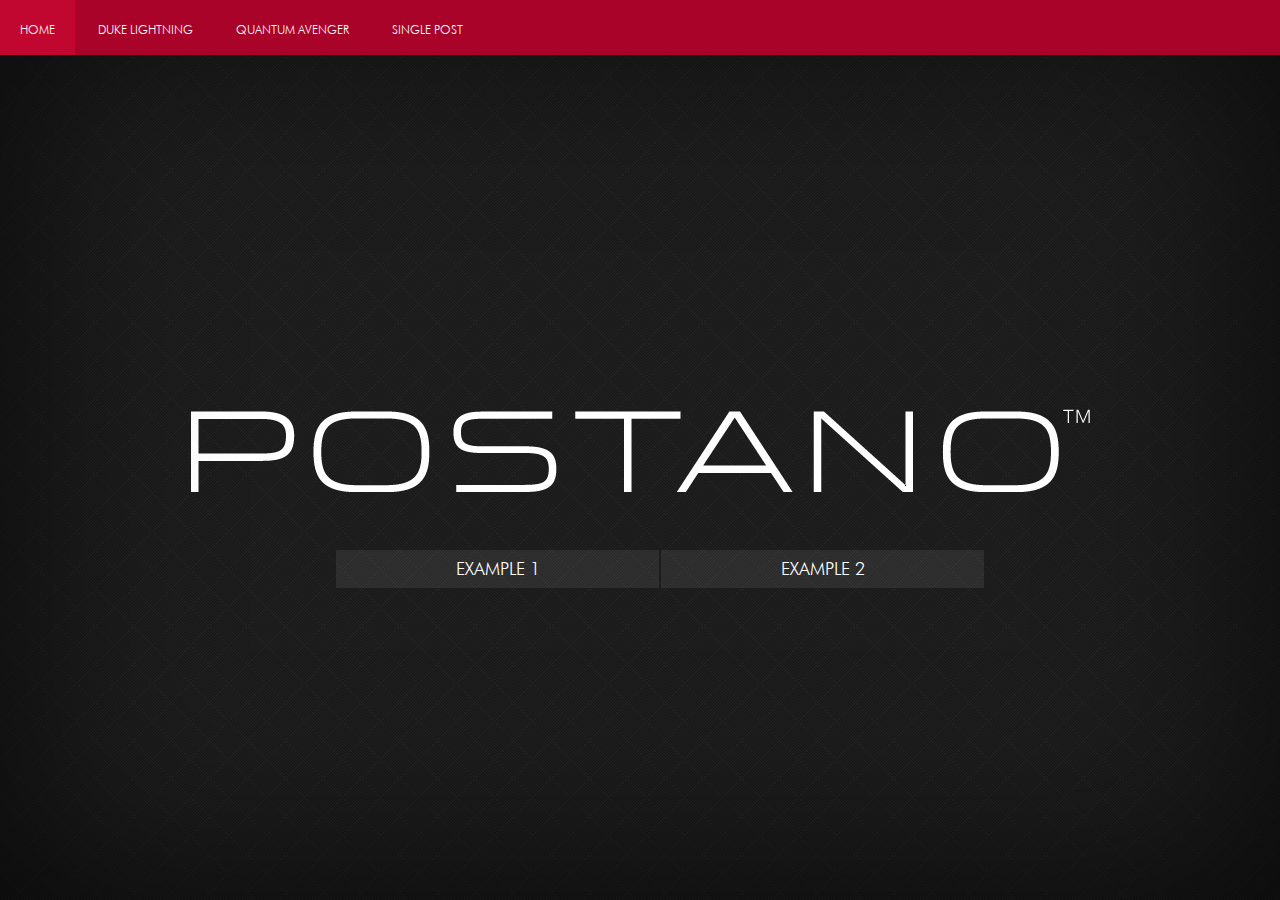
<file: index.html>
<!DOCTYPE html>
<html lang="en">
<head>
<meta charset="utf-8">
<title>Postano</title>
<meta name="viewport" content="width=device-width, minimum-scale=1.0, maximum-scale=1.0, user-scalable=no">
<link rel="stylesheet" type="text/css" media="screen" href="css/screen.css" />
</head>
<body>
	<nav></nav>
	<div id="container" class="container"></div>
<script src="scripts/lib/require.js" data-main="scripts/Application"></script>
</body>
</html>
</file>
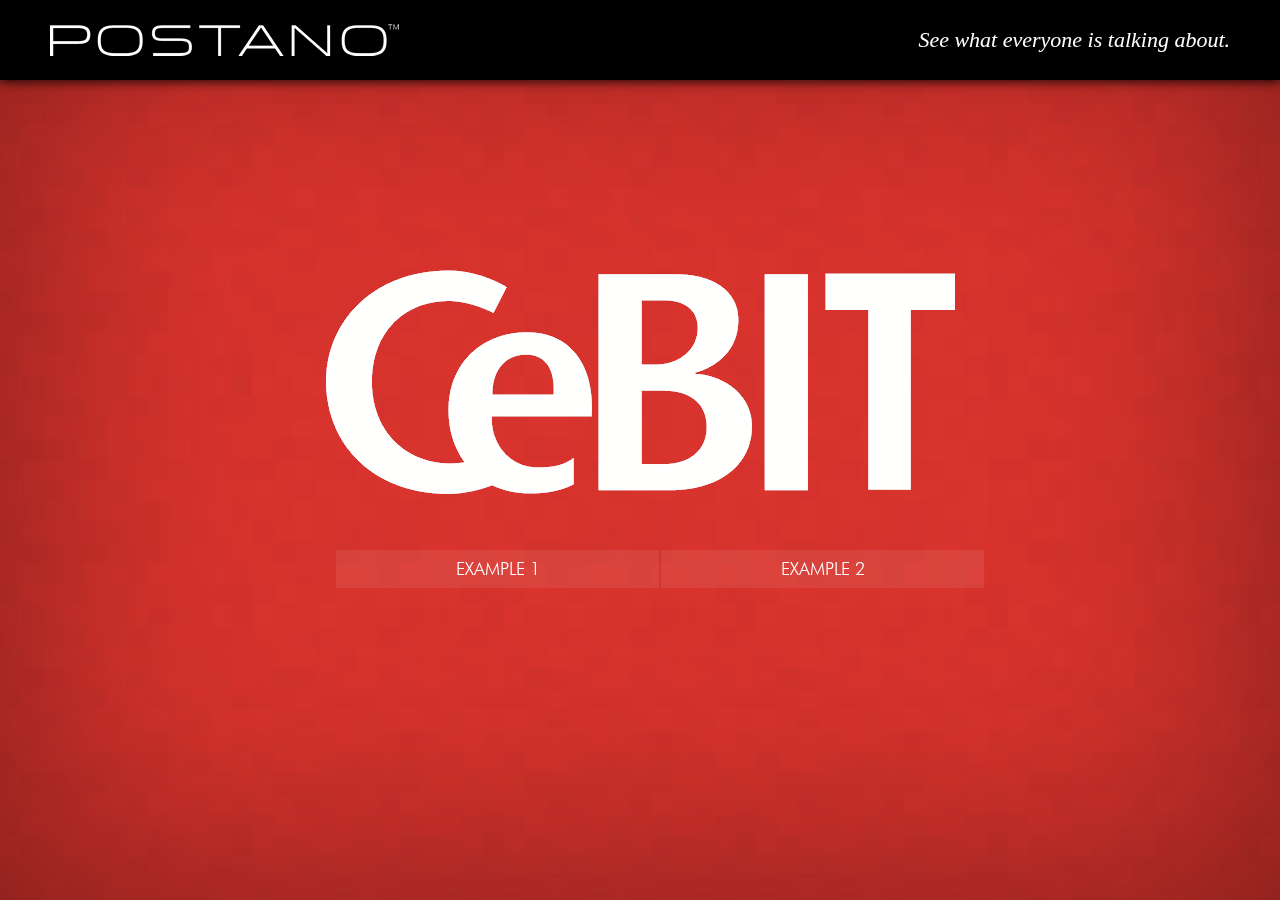
<file: projects/cebit/index.html>
<!DOCTYPE html>
<html lang="en">
<head>
<meta charset="utf-8">
<title>Cebit 2013</title>
<meta name="viewport" content="width=device-width, minimum-scale=1.0, maximum-scale=1.0, user-scalable=no">
<link rel="stylesheet" type="text/css" media="screen" href="css/screen.css" />
</head>
<body>
	<div class="postano">See what everyone is talking about.</div>
	<nav></nav>
	<div id="container" class="container"></div>
<script src="scripts/lib/require.js" data-main="scripts/Application"></script>
</body>
</html>
</file>
<file: css/screen.css>
html, body, div, span, applet, object, iframe,
h1, h2, h3, h4, h5, h6, p, blockquote, pre,
a, abbr, acronym, address, big, cite, code,
del, dfn, em, img, ins, kbd, q, s, samp,
small, strike, strong, sub, sup, tt, var,
b, u, i, center,
dl, dt, dd, ol, ul, li,
fieldset, form, label, legend,
table, caption, tbody, tfoot, thead, tr, th, td,
article, aside, canvas, details, figcaption, figure, 
footer, header, hgroup, menu, nav, section, summary,
time, mark, audio, video {
	margin: 0;
	padding: 0;
	border: 0;
	outline: 0;
	font-size: 100%;
	font: inherit;
	vertical-align: baseline;
}
article, aside, details, figcaption, figure, 
footer, header, hgroup, menu, nav, section {
	display: block;
}
body {
	line-height: 1;
}
ol, ul {
	list-style: none;
}
blockquote, q {
	quotes: none;
}
blockquote:before, blockquote:after,
q:before, q:after {
	content: '';
	content: none;
}

:focus {
	outline: 0;
}

ins {
	text-decoration: none;
}
del {
	text-decoration: line-through;
}

@font-face {
font-family: 'Light';
src: url('../fonts/FuturaLightBT.ttf') format('truetype');
font-weight: normal;
font-style: normal;
}

@font-face {
font-family: 'Normal';
src: url('../fonts/FuturaNormal.ttf') format('truetype');
font-weight: normal;
font-style: normal;
}

@font-face {
font-family: 'Medium';
src: url('../fonts/FuturaMedium.ttf') format('truetype');
font-weight: normal;
font-style: normal;
}

@font-face {
font-family: 'Bold';
src: url('../fonts/FuturaBold.ttf') format('truetype');
font-weight: normal;
font-style: normal;
}

@font-face {
font-family: 'Heavy';
src: url('../fonts/FuturaHeavy.ttf') format('truetype');
font-weight: normal;
font-style: normal;
}

@font-face {
font-family: 'Black';
src: url('../fonts/FuturaExtraBlackBT.ttf') format('truetype');
font-weight: normal;
font-style: normal;
}

html, body {
overflow:hidden;
}

html {
font-size: 62.5%;
height:100%;
}

body {
font-family:Normal;
background-color:#444;
background: url("../images/postano.png") 50% 50% no-repeat, url("../images/black.png") repeat;
background-size:899px 83px, 38px 38px;
position:absolute;
top:0;
bottom:0;
left:0;
right:0;
}

body::after {
position:absolute;
top:0;
bottom:0;
left:0;
right:0;
content:'';
box-shadow: inset 0 0 200px 10px rgba(0,0,0,.7);
}

a {
text-decoration:none;
}

/* navigation */
nav  {
position:fixed;
top:0;
left:0;
right:0;	
height:35px;
background:transparent;
z-index:1000;
}

nav ul {
position:absolute;
top:-55px;
left:0;
right:0;
text-align:left;
font-family:Light;
background:#333;
z-index:10000;
background: #a90329;
text-transform:uppercase;
height:55px;
-webkit-transition:all 350ms;
}

nav:hover ul {
top:0;
}

nav li {
display:inline;
}

nav a  {
color:#fff;
text-decoration:none;
font-size:12px;
line-height:60px;
height:55px;
display:inline-block;
padding:0 20px;
}

nav a:hover,
nav li.active a {
background:#c10730;
}

/* home screen */
.sections {
width: 650px;
padding: 20px;
position: absolute;
top: 50%;
left: 50%;
margin-top: 80px;
margin-left: -325px;
z-index:1;
display: -webkit-box;
display: box;
}

.sections a {
font-size: 18px;
color: white;
text-decoration: none;
margin: 0;
font-family: Light;
color: #fff;
display:block;
margin-bottom:15px;
text-transform:uppercase;
-webkit-box-flex:3;
box-flex: 3;
padding:10px 0;
margin:0 1px;
text-align:center;
background:rgba(255,255,255,.08);
}

.sections  a:hover {
color: #DA342E;
background:#fff;
}

/* Duke Lightning */
.dukeOuterWrapper {
position:absolute;
top:0;
bottom:0;
left:0;
right:0;
overflow:hidden;
-webkit-perspective: 1000px;
-webkit-transform-style:preserve-3d;
-webkit-backface-visibility: hidden;
background-color: #444;
background: url("../images/black.png") repeat;
background-size:38px 38px;
-webkit-transition:all 650ms;
opacity:0;
}

.dukeOuterWrapper.show {
opacity:1;
}

.dukeWrapper {
position:absolute;
top:0;
left:0;
right:0;
bottom:0;
z-index: 3;
-webkit-transform-style:preserve-3d;
-webkit-transition-property:-webkit-transform;
-webkit-transform: translate3d(0,0,-600px) rotateY(0deg) rotateX(0deg) rotateZ(0deg);
-webkit-transition-duration:5s;
-webkit-transition-timing-function: cubic-bezier(0.455, 0.030, 0.515, 0.955); /* easeInOutQuad */
-webkit-backface-visibility: hidden;
}

.dukeWrapper.zoom {
-webkit-transform-style:preserve-3d;
-webkit-transition-duration:1.5s;
-webkit-transform: translate3d(0,0,250px) rotateY(0) rotateX(0deg) rotateX(0deg);
}

.dukeWrapper.topleft {
-webkit-transform: translate3d(0,0,-400px) rotateY(-15deg) rotateX(-15deg) rotateZ(-15deg);
}

.dukeWrapper.topright {
-webkit-transform: translate3d(0,0,-400px) rotateY(-15deg) rotateX(15deg) rotateZ(15deg);
}

.dukeWrapper.bottomright {
-webkit-transform: translate3d(0,0,-400px) rotateY(15deg) rotateX(15deg) rotateZ(15deg);
}

.dukeWrapper.bottomleft {
-webkit-transform: translate3d(0,0,-400px) rotateY(15deg) rotateX(-15deg) rotateZ(-15deg);
}

.dukelightning {
width:120%;
position:absolute;
left:0;
right:0;
bottom:0;
top:0;
-webkit-transform-style:preserve-3d;
-webkit-transform: translate3d(0,0,100px);
-webkit-transition-property: -webkit-transform;
-webkit-transition-duration: 5s;
-webkit-transition-timing-function: cubic-bezier(0.455, 0.030, 0.515, 0.955); /* easeInOutQuad */
-webkit-backface-visibility: hidden;
}

.dukelightning.show {
	
}

.dukelightning .board {
position:absolute;
left:0;
right:0;
top:0;
bottom:0;
-webkit-transform-style:preserve-3d;
-webkit-backface-visibility: hidden;
z-index:1;
}

.dukelightning .board.middle {
z-index:2;
}

.dukelightning .edge {
-webkit-column-width: 320px;
-webkit-column-gap:60px;
display:block;
overflow:hidden;
}

.dukelightning .post {
-moz-box-sizing:border-box;
-webkit-box-sizing:border-box;
padding:10px;
background:rgba(0, 0, 0, .3);
display: block;
word-wrap: break-word;
margin: 30px 60px 30px 0;
width:320px;
box-shadow: 0 0 0 0 transparent;
-webkit-backface-visibility: hidden;
-webkit-transform-style:preserve-3d;
-webkit-transform: translate3d(0,0,0);
overflow:hidden;
}

.dukelightning .edge .post {
	margin: 30px 60px 60px 0;
}

.dukelightning .post.error {
	display:none;
}

.dukelightning .post .postimg {
max-width: 100%;
margin: 0 auto 10px;
display: block;
width:100%;
}

.dukelightning .post .title {
margin-bottom: 0;
display: block;
font-family: Medium;
font-size: 2rem;
text-align: center;
line-height: 1;
color: #fff;
width: 90%;
margin: 0 auto 20px;
text-overflow: ellipsis;
display: -webkit-box;
-webkit-line-clamp: 3;
-webkit-box-orient: vertical;
overflow:hidden;
}


.dukelightning .post.noImage .title {
margin-bottom:20px;
}

.dukelightning .post .text {
font-family: Light;
color: #fff;
text-align: center;
width: 100%;
-webkit-box-sizing: border-box;
padding: 0;
line-height: 1.2;
font-size: 1.6rem;
line-height: 1.4;
float: left;
clear: both;
text-align: left;
overflow: hidden;
text-overflow: ellipsis;
-webkit-line-clamp: 3; /* number of lines to show */
-webkit-box-orient: vertical;
margin-bottom:25px;
display:none;
text-align:center;
}

.dukelightning .post .title a {
color:inherit!important;
}

.dukelightning .post .user {
width: 100%;
-webkit-box-sizing: border-box;
box-sizing: border-box;
position: absolute;
top: 30px;
left: 30px;
}

.dukelightning .post.noImage .user {
position:relative;
top:auto;
left:auto;
float:left;
margin: 10px 0;
}

.dukelightning .post .user .usericon {
max-width:35px;
float:left;
margin-right:5px;
}


.dukelightning .post .user .username {
font-family: Medium;
color: #fff;
text-transform: uppercase;
font-size: 1.4rem;
line-height: 30px;
padding-left: 5px;
text-shadow:0 1px 1px #000;
}

.dukelightning .post footer {
position:relative;
width:100%;
-webkit-box-sizing:border-box;
box-sizing:border-box;
float:left;
clear:both;
color: #999;
margin: 3px 0 0;
}

.dukelightning .post footer .date,
.dukelightning .post footer .keyword {
line-height: 1;
display: inline-block;
font-size: 1.2rem;
text-transform: uppercase;
font-family: Light;
text-align: right;
width:50%;
float:right;
}

.dukelightning .post footer .keyword {
text-align:left;
float:left;
}

/* Quantum Avenger */
.quantumAvenger {
width:120%;
position:absolute;
left:0;
right:0;
bottom:0;
top:0;
-webkit-transform: translate3d(0,0,0);
-webkit-transition: all 600ms;
opacity:1;
}

.quantumAvenger.show {
opacity:1	
}

@-webkit-keyframes pulse {
    0% { -webkit-transform: scale(1);}	
	25% { -webkit-transform: scale(1.3); }
    100% { -webkit-transform: scale(1);}
}

.quantumAvenger .post {
-moz-box-sizing:border-box;
-webkit-box-sizing:border-box;
padding:10px;
background:rgba(0, 0, 0, .3);
display: block;
word-wrap: break-word;
-webkit-transition-property:-webkit-transition;
-webkit-transition-duration:600ms;
-webkit-transform: translate3d(0,0,0);
-webkit-transition-delay: 100ms;
-webkit-animation-name: pulse;
-webkit-animation-duration: 420ms;
-webkit-animation-timing-function:ease-in-out;
-webkit-backface-visibility: visible;
-webkit-animation-direction:forwards;
animation-play-state: paused;
left:25%;
top:-50%;
opacity:1;
margin: 30px 60px 30px 0;
width:320px;
}

.quantumAvenger .post.tiled {
opacity:1;
}

.quantumAvenger .post.noImage {
width:320px;
}

.quantumAvenger .post.alt{
width:580px;
margin-top: -210px;
margin-left: -90px;
-webkit-box-shadow: 0 0 100px 10px #000;
z-index:1000;
background:#fff;
-webkit-animation-play-state: running;
color:#003D82;
}

.quantumAvenger .post.alt.alt_1 {
background:#397085;
}

.quantumAvenger .post.alt.alt_2 {
background:#9FC089;
}

.quantumAvenger .post.alt.alt_3 {
background:#FD7831;	
}

.quantumAvenger .post.alt.alt_4 {
background:#E99F27;
}

.quantumAvenger .post.alt.alt_5 {
color:#333!important;
background:#FFF8C6;
}

.quantumAvenger .post.alt.alt_6 {
background:#8B1B15;
}

.quantumAvenger .post.alt.alt_7 {
color:#333!important;
background:#FFD090;
}

.quantumAvenger .post.alt.alt_8  {
background:#6E4B49;
}

.quantumAvenger .post.alt.alt_9 {
color:#333!important;
background:#FDC406;
}

.quantumAvenger .post.noImage.alt {
margin-top:0;
margin-left:-100px;
}

.quantumAvenger .post .postimg {
max-width: 100%;
margin: 0 auto 10px;
display: block;
width:100%;
}

.quantumAvenger .post.alt .postimg {
margin: 0 auto;
}

.quantumAvenger .post .title {
margin-bottom: 0;
display: block;
font-family: Medium;
font-size: 2rem;
text-align: center;
line-height: 1;
color: #fff;
width: 90%;
margin: 0 auto 20px;
text-overflow: ellipsis;
display: -webkit-box;
-webkit-line-clamp: 3;
-webkit-box-orient: vertical;
overflow:hidden;
}

.quantumAvenger .post.alt .title {
margin: 25px auto 10px;
padding:0 20px;
color: #003D82;
}

.quantumAvenger .post.alt.alt_5 .title,
.quantumAvenger .post.alt.alt_5 .title *,
.quantumAvenger .post.alt.alt_7 .title,
.quantumAvenger .post.alt.alt_7 .title *,
.quantumAvenger .post.alt.alt_9 .title,
.quantumAvenger .post.alt.alt_9 .title * {
color:#003D82;
}

.quantumAvenger .post.noImage .title {
margin-bottom:20px;
}

.quantumAvenger .post .text {
font-family: Light;
color: #fff;
text-align: center;
width: 100%;
-webkit-box-sizing: border-box;
padding: 0;
line-height: 1.2;
font-size: 1.6rem;
line-height: 1.4;
float: left;
clear: both;
text-align: left;
overflow: hidden;
text-overflow: ellipsis;
-webkit-line-clamp: 3; /* number of lines to show */
-webkit-box-orient: vertical;
margin-bottom:25px;
display:none;
text-align:center;
}

.quantumAvenger .post.alt .text {
padding:0 20px;
}

.quantumAvenger .post.alt.alt_5 .text,
.quantumAvenger .post.alt.alt_5 .text *,
.quantumAvenger .post.alt.alt_7 .text,
.quantumAvenger .post.alt.alt_7 .text *,
.quantumAvenger .post.alt.alt_9 .text,
.quantumAvenger .post.alt.alt_9 .text *{
color:#333;
}

.quantumAvenger .post .title a {
color:inherit!important;
}

.quantumAvenger .post.alt .text {
display: -webkit-box;
color:#003D82;
}

.quantumAvenger .post .user {
width: 100%;
-webkit-box-sizing: border-box;
box-sizing: border-box;
position: absolute;
top: 30px;
left: 30px;
}

.quantumAvenger .post.noImage .user {
position:relative;
top:auto;
left:auto;
float:left;
margin: 10px 0;
}

.quantumAvenger .post .user .usericon {
max-width:35px;
float:left;
margin-right:5px;
}


.quantumAvenger .post .user .username {
font-family: Medium;
color: #fff;
text-transform: uppercase;
font-size: 1.4rem;
line-height: 30px;
padding-left: 5px;
text-shadow:0 1px 1px #000;
}

.quantumAvenger .post footer {
position:relative;
width:100%;
-webkit-box-sizing:border-box;
box-sizing:border-box;
float:left;
clear:both;
color: #999;
margin: 3px 0 0;
}

.quantumAvenger .post.alt footer {
color:#888;
}

.quantumAvenger .post.alt.alt_5 footer,
.quantumAvenger .post.alt.alt_5 footer *,
.quantumAvenger .post.alt.alt_7 footer,
.quantumAvenger .post.alt.alt_7 footer *,
.quantumAvenger .post.alt.alt_9 footer,
.quantumAvenger .post.alt.alt_9 footer * {
color:#333;
}


.quantumAvenger .post footer .date,
.quantumAvenger .post footer .keyword {
line-height: 1;
display: inline-block;
font-size: 1.2rem;
text-transform: uppercase;
font-family: Light;
text-align: right;
width:50%;
float:right;
}

.quantumAvenger .post footer .keyword {
text-align:left;
float:left;
}


/*// 3D //*/

/*wrapper for fade in animation*/

.impressOuterWrapper {
	position: absolute;
	top:0;
	bottom:0;
	left:0;
	right:0;
	background-color:#fff;
	background: url("../images/bg_on.jpg") repeat;
	opacity:0;
	-webkit-transition:all 650ms;
}

.impressOuterWrapper.show {
	opacity:1;
}

.impressWrapper{
	position:absolute;
	top: 50%;
	left: 50%;
	-webkit-transform-origin: 50% 50%;
	-webkit-transition-duration: 1s;
	-webkit-transform: scale(1) transformZ(0) transform3d(0,0,0);
}

.impressWrapper.startHidden{
	opacity:0;
	-webkit-transform: scale(.4);
}


#impress .slide{
	width:400px;
	top:0;
	left:0;
	padding:30px;
	opacity:1;	
}


.quantumAvenger .spinergizerPost{
	opacity:.5;
	background:#0e1a36;
	-moz-box-sizing:border-box;
	-webkit-box-sizing:border-box;
	background:rgba(0, 0, 0, .5);
	-webkit-transition-delay: 1000ms;
	-webkit-transition:all 1000ms;
	width:100%;
	overflow:hidden;
	margin:0;
/*	-webkit-font-smoothing: subpixel-antialiased;*/
}

.quantumAvenger .slide .imgClip img{
	max-width:100%;
	width:100%;
}

.quantumAvenger .spinergizerPost .title {
	font-size: 4rem;
}

.quantumAvenger .active .spinergizerPost{
	background:rgba(0, 0, 0, .7);
	opacity:1;
}

.quantumAvenger .imgClip{
	max-height:900px;
	overflow:hidden;
}


.quantumAvenger{
	width:5000px;
	-webkit-transform: scale(.4) !important;
/*	-webkit-transition-timing-function: cubic-bezier(0.060, 0.605, 0.230, 0.930) !important;*/
/*	-webkit-transition-duration: 2s !important;*/
}

.quantumAvenger.zoomIn{
	-webkit-transform: scale(1) !important; 
}

/* single post */
.singlePostOuterWrapper {
position:absolute;
top:0;
bottom:0;
left:0;
right:0;
overflow:hidden;
-webkit-perspective: 1000px;
-webkit-transform-style:preserve-3d;
-webkit-backface-visibility: hidden;
background: #444 url("../images/black.png") repeat;
-webkit-transition:all 650ms;
opacity:0;
}

.singlePostOuterWrapper.show {
opacity:1;
}


.singlePost {
overflow: hidden;
position:absolute;
top:0;
left:0;
right:0;
bottom:0;
}

@-webkit-keyframes pushZoom {
0% { -webkit-transform: scale(1); }	
25% { -webkit-transform: scale(1.3); }
100% { -webkit-transform: scale(1); }
}

.singlePost .post {
position:absolute;
top:0;
left:0;
right:0;
bottom:0;
opacity:0;
color: white;
text-shadow: 0 1px 1px black;
box-shadow: 0 10px 100px black;
-webkit-transition-property:all;
-webkit-transition-duration:650ms;
-webkit-transform: translate3d(0,0,0);
-webkit-animation-name: pushZoom;
-webkit-animation-duration: 650ms;
-webkit-backface-visibility: visible!important;
-webkit-animation-direction:forwards;
-webkit-animation-play-state: paused;
-webkit-animation-timing-function:ease-in-out;
}

.singlePost .post.on {
opacity:1;
-webkit-animation-play-state: running;
}


.singlePost .post {
background:#DA342E url("../images/bg.png") repeat;
}

.singlePost .post:nth-child(even) {
background:#eee url("../images/bg.png") repeat;
}

.singlePost .post:nth-child(even),
.singlePost .post:nth-child(even) * {
color:#DA342E!important;
text-shadow: 0 0 0 transparent!important;
}

.singlePost .post a {
color:#fff;
}

.singlePost .post.noImage.alt_5 a,
.singlePost .post.noImage.alt_7 a,
.singlePost .post.noImage.alt_9 a {
color:#333;
}

.singlePost .post .user {
width: 100%;
-webkit-box-sizing: border-box;
box-sizing: border-box;
z-index: 2;
margin: 80px 0;
}

.singlePost .post.noImage .user {
position: relative;
top: auto;
left: auto;
float: none;
margin: 0;
max-width: 100%;
display: block;
margin:4% auto 0;
}

.singlePost .post .user .usericon {
max-width: 90px;
float: left;
margin-right: 5px;
border: 5px solid white;
width: 100%;
}


.singlePost .post .user .usericon {
float:none;
text-align:center;
}


.singlePost .post .user .username {
font-family: Light;
text-transform: uppercase;
font-size: 3.4rem;
line-height: 100px;
padding-left: 5px;
}

.singlePost .post .user .username {
vertical-align: bottom;
display: inline-block;
line-height: 110px;
}


.singlePost .post .content {
z-index: 2;
width:100%;
height:100%;
margin:0 auto;
text-align: center;
-webkit-box-sizing: border-box;
box-sizing: border-box;
font-size: 4rem;
line-height: 1.2;
font-family: Light;
z-index:3;
position:relative;
}

.singlePost .post.noImage .content {
font-size:7rem;
}

.singlePost .post .content:before {
content: '';
display: inline-block;
height: 100%;
vertical-align: middle;
}


.singlePost .post .content .middlewrapper {
width:100%;
display: -webkit-box;
display: box;
height:500px;
}

.singlePost .post .content .middlewrapper:before {
content: '';
display: inline-block;
height: 100%;
vertical-align: middle;
}


.singlePost .post .content .middlewrapper .middle,
.singlePost .post .content .middlewrapper .middleimage {
-webkit-box-flex:2;
box-flex: 2;
width:45%;
text-align:left;
display: inline-block;
vertical-align: middle;
}

.singlePost .post .content .middlewrapper .middleimage {
	margin-right:10px;
}

.singlePost .post img.postimg {
z-index: 1;
margin: 0 auto;
display: block;
max-width: 100%;
max-height: 100%;
width: 100%;
border: 10px solid white;
float: right;
}

.singlePost .post .content .center {
display: inline-block;
vertical-align: middle;
width: 80%;
-webkit-border-box:padding-box;
padding:20px;
}

.singlePost .post.hasImage .content .center .title,
.singlePost .post.hasImage .content .center .text {
text-overflow: ellipsis;
display: -webkit-box;
-webkit-line-clamp: 4;
-webkit-box-orient: vertical;
overflow:hidden;
}

.singlePost .post .content .center .title {
font-family: Medium;	
}

.singlePost .post.hasImage .content .center .title {
margin-bottom:20px;
}

.singlePost .post.noImage .content .center .title,
.singlePost .post.noImage .content .center .text {
text-overflow: ellipsis;
display: -webkit-box;
-webkit-line-clamp: 6;
-webkit-box-orient: vertical;
overflow:hidden;
}

.singlePost .post.hasImage .content .center .title *,
.singlePost .post.hasImage .content .center .text * {
display:inline;
}

.singlePost .post footer {
position: absolute;
bottom: 0;
width: 100%;
-webkit-box-sizing: border-box;
box-sizing: border-box;
float: left;
clear: both;
margin: 3px 0 0;
z-index: 3;
padding: 20px;
}

.singlePost .post footer .date,
.singlePost .post footer .keyword {
line-height: 1;
display: inline-block;
font-size: 2.2rem;
text-transform: uppercase;
font-family: Light;
text-align: right;
width:50%;
float:right;
}

.singlePost .post footer .keyword {
text-align:left;
float:left;
}


/* messages */

.message {
position: absolute;
left: 50%;
width: 470px;
margin-left: -240px;
background: #eee;
text-align: center;
box-shadow: 0 -1px 3px rgba(0, 0, 0, 1);
font-family: Bold;
color: rgb(34, 34, 34);
line-height: 1.2;
font-size: 22px;
z-index: 1000;
padding: 10px;
bottom: -80px;
-webkit-transition: all 600ms;
border-radius: 3px 3px 0 0;
font-family: Medium;
font-size: 16px;
font-weight: normal;
}

.message.appstarted, .message.errorthrown {
bottom:0;
}

.message.errorthrown {
color:red;
}


/* debug */
.button, .buttonsm {
width:100px;
height:50px;
background:#397085;
color:#fff;
text-align:center;
position:absolute;
top:0;
right:0;
z-index:10000;
font:14px/50px helvetica;
z-index:1000;
}

.button {
display:none;	
}

.buttonsm {
display:none;	
}

.crosshairs {
position:absolute;
top:0;
left:0;
right:0;
bottom:0;
background:rgba(255,255,255,.3);
z-index:1000;
pointer-events:none;
display:none;
}

.crosshairs .vcross {
width:1px;
background:red;
position:absolute;
left:50%;
margin-left:-1px;
top:0;
bottom:0;
}

.crosshairs .hcross {
height:1px;
background:red;
position:absolute;
top:50%;
margin-top:-1px;
left:0;
right:0;
}
</file>
<file: projects/cebit/css/screen.css>
html, body, div, span, applet, object, iframe,
h1, h2, h3, h4, h5, h6, p, blockquote, pre,
a, abbr, acronym, address, big, cite, code,
del, dfn, em, img, ins, kbd, q, s, samp,
small, strike, strong, sub, sup, tt, var,
b, u, i, center,
dl, dt, dd, ol, ul, li,
fieldset, form, label, legend,
table, caption, tbody, tfoot, thead, tr, th, td,
article, aside, canvas, details, figcaption, figure, 
footer, header, hgroup, menu, nav, section, summary,
time, mark, audio, video {
margin: 0;
padding: 0;
border: 0;
outline: 0;
font-size: 100%;
font: inherit;
vertical-align: baseline;
}
article, aside, details, figcaption, figure, 
footer, header, hgroup, menu, nav, section {
display: block;
}
body {
line-height: 1;
}
ol, ul {
list-style: none;
}
blockquote, q {
quotes: none;
}
blockquote:before, blockquote:after,
q:before, q:after {
content: '';
content: none;
}

:focus {
outline: 0;
}

ins {
text-decoration: none;
}
del {
text-decoration: line-through;
}

@font-face {
font-family: 'Light';
src: url('../fonts/FuturaLightBT.ttf') format('truetype');
font-weight: normal;
font-style: normal;
}

@font-face {
font-family: 'Normal';
src: url('../fonts/FuturaNormal.ttf') format('truetype');
font-weight: normal;
font-style: normal;
}

@font-face {
font-family: 'Medium';
src: url('../fonts/FuturaMedium.ttf') format('truetype');
font-weight: normal;
font-style: normal;
}

@font-face {
font-family: 'Bold';
src: url('../fonts/FuturaBold.ttf') format('truetype');
font-weight: normal;
font-style: normal;
}

@font-face {
font-family: 'Heavy';
src: url('../fonts/FuturaHeavy.ttf') format('truetype');
font-weight: normal;
font-style: normal;
}

@font-face {
font-family: 'Black';
src: url('../fonts/FuturaExtraBlackBT.ttf') format('truetype');
font-weight: normal;
font-style: normal;
}

html, body {
overflow:hidden;
}

html {
font-size: 62.5%;
height:100%;
}

body {
font-family:Normal;
background: url("../images/cebit.png") 50% 40% no-repeat, #DA342E url("../images/bg.png") repeat;
-webkit-backface-visibility: hidden;
position:absolute;
top:0;
bottom:0;
left:0;
right:0;
}

body::after {
position:absolute;
top:0;
bottom:0;
left:0;
right:0;
content:'';
box-shadow: inset 0 0 400px 10px rgba(0,0,0,.4);
pointer-events:none;
z-index:1000;
}

a {
text-decoration:none;
}

/* logo banner */

.postano {
position: fixed;
left: 0;
right: 0;
top: 0;
height: 80px;
background: black url("../images/postano.png") no-repeat 50px 50%;
text-align: right;
color: white;
line-height: 80px;
font-style: italic;
font-size: 22px;
-webkit-box-sizing: border-box;
padding-right: 50px;
z-index: 100000;
-webkit-font-smoothing: subpixel-antialiased;
box-shadow: 0 2px 10px rgba(0, 0, 0, .8);
}

/* navigation */
nav  {
position:fixed;
top:0;
left:0;
right:0;	
height:35px;
background:transparent;
z-index:1000;
display:none;
}

nav ul {
position:absolute;
top:-55px;
left:0;
right:0;
text-align:left;
font-family:Light;
background:#333;
z-index:10000;
background: #a90329;
text-transform:uppercase;
height:55px;
-webkit-transition:all 350ms;
}

nav:hover ul {
top:0;
}

nav li {
display:inline;
}

nav a  {
color:#fff;
text-decoration:none;
font-size:12px;
line-height:60px;
height:55px;
display:inline-block;
padding:0 20px;
}

nav a:hover,
nav li.active a {
background:#c10730;
}

/* home screen */
.sections {
width: 650px;
padding: 20px;
position: absolute;
top: 50%;
left: 50%;
margin-top: 80px;
margin-left: -325px;
z-index:1;
display: -webkit-box;
display: box;
}

.sections a {
font-size: 18px;
color: white;
text-decoration: none;
margin: 0;
font-family: Light;
color: #fff;
display:block;
margin-bottom:15px;
text-transform:uppercase;
-webkit-box-flex:3;
box-flex: 3;
padding:10px 0;
margin:0 1px;
text-align:center;
background:rgba(255,255,255,.08);
}

.sections  a:hover {
color: #DA342E;
background:#fff;
}

/* Duke Lightning */
.dukeOuterWrapper {
position:absolute;
top:0;
bottom:0;
left:0;
right:0;
overflow:hidden;
-webkit-perspective: 0;
-webkit-transform-style: flat;
background: #DA342E url("../images/bg.png") repeat;
-webkit-transition:all 650ms;
opacity:0;
}

.dukeOuterWrapper.show {
opacity:1;
}

.dukeOuterWrapper.show {
opacity:1;
}

div[data-camera] {
position:absolute;
top:0;
left:0;
right:0;
bottom:0;
z-index: 3;
-webkit-transition-property:-webkit-transform;
-webkit-transform: translate3d(0,0,0) scale(.5);
-webkit-transition-duration:10s;
-webkit-transform-origin: center center;
-webkit-backface-visibility: hidden;
-webkit-transform-style: flat;
}

div[data-camera].zoom {
-webkit-transition-duration:4s;
-webkit-transform: translate3d(0,0,0) scale(1);
}

.dukelightning {
width:120%;
position:absolute;
left:0;
right:0;
bottom:0;
top:0;
-webkit-transform: translate3d(0,0,0);
-webkit-transition-property:-webkit-transform;
-webkit-transition-duration: 10s;
-webkit-backface-visibility: visible;
}

.dukelightning .board {
position:absolute;
left:0;
right:0;
top:0;
bottom:0;
-webkit-transform-style:preserve-3d;
-webkit-backface-visibility: hidden;
z-index:1;
}

.dukelightning .board.middle {
z-index:2;
}

.dukelightning .edge {
-webkit-column-width: 640px;
-webkit-column-gap:60px;
display:block;
overflow:hidden;
}

.dukelightning .post {
-moz-box-sizing:border-box;
-webkit-box-sizing:border-box;
padding:10px;
background:rgb(227,227,227);
display: block;
word-wrap: break-word;
margin: 30px 60px 30px 0;
width:640px;
color:#DA342E;
box-shadow: 0 0 0 0 transparent;
-webkit-backface-visibility: hidden;
-webkit-transform-style:preserve-3d;
-webkit-transform: translate3d(0,0,0);
-webkit-transition-property:opacity, background;
-webkit-transition-duration:1s;
-webkit-transition-delay:300ms;
overflow:hidden;
opacity:.9;
}

/* image error */
.dukelightning .post.hide {
display:none!important;
}

.dukelightning .post.on {
background:#fff;
}

.dukelightning .post.featured {
background:#fff;
opacity:1;
}

.dukelightning .edge .post {
margin: 30px 60px 60px 0;
}

.dukelightning .post.error {
display:none;
}

.dukelightning .post .postimg {
max-width: 100%;
margin: 0 auto 10px;
display: block;
width:100%;
}

.dukelightning .post .title {
margin-bottom: 0;
display: block;
font-family: Light;
font-size: 4rem;
text-align: center;
line-height: 1.2;
width: 90%;
margin: 0 auto 20px;
text-overflow: ellipsis;
display: -webkit-box;
-webkit-line-clamp: 3;
-webkit-box-orient: vertical;
overflow:hidden;
-webkit-font-smoothing: subpixel-antialiased;
}


.dukelightning .post.noImage .title {
margin-bottom:20px;
}

.dukelightning .post .text {
font-family: Light;
text-align: center;
width: 100%;
-webkit-box-sizing: border-box;
padding: 0;
font-size: 4rem;
line-height: 1.4;
float: left;
clear: both;
text-align: left;
overflow: hidden;
text-overflow: ellipsis;
-webkit-line-clamp: 3; /* number of lines to show */
-webkit-box-orient: vertical;
margin-bottom:25px;
display:none;
text-align:center;
}

.dukelightning .post .title a {
color:inherit!important;
}

.dukelightning .post .user {
width: 100%;
-webkit-box-sizing: border-box;
box-sizing: border-box;
position: absolute;
top: 30px;
left: 30px;
display:none;
}

.dukelightning .post.noImage .user {
position:relative;
top:auto;
left:auto;
float:left;
margin: 10px 0;
}

.dukelightning .post .user .usericon {
max-width:35px;
float:left;
margin-right:5px;
}


.dukelightning .post .user .username {
font-family: Medium;
color: #fff;
text-transform: uppercase;
font-size: 2rem;
line-height: 30px;
padding-left: 5px;
text-shadow:0 1px 1px #000;
}

.dukelightning .post footer {
position:relative;
width:100%;
-webkit-box-sizing:border-box;
box-sizing:border-box;
float:left;
clear:both;
color: #666;
margin: 3px 0 0;
}

.dukelightning .post footer .date,
.dukelightning .post footer .keyword {
line-height: 1;
display: inline-block;
font-size: 2.0rem;
text-transform: uppercase;
font-family: Light;
text-align: right;
width:50%;
float:right;
}

.dukelightning .post footer .keyword {
text-align:left;
float:left;
}

/* Quantum Avenger */
.quantumAvenger {
width:120%;
position:absolute;
left:0;
right:0;
bottom:0;
top:0;
-webkit-transform: translate3d(0,0,0);
-webkit-transition: all 600ms;
opacity:1;
}

.quantumAvenger.show {
opacity:1	
}

@-webkit-keyframes pulse {
0% { -webkit-transform: scale(1);}	
25% { -webkit-transform: scale(1.3); }
100% { -webkit-transform: scale(1);}
}

.quantumAvenger .post {
-moz-box-sizing:border-box;
-webkit-box-sizing:border-box;
padding:10px;
background:rgba(0, 0, 0, .3);
display: block;
word-wrap: break-word;
-webkit-transition-property:-webkit-transition;
-webkit-transition-duration:600ms;
-webkit-transform: translate3d(0,0,0);
-webkit-transition-delay: 100ms;
-webkit-animation-name: pulse;
-webkit-animation-duration: 420ms;
-webkit-animation-timing-function:ease-in-out;
-webkit-backface-visibility: visible;
-webkit-animation-direction:forwards;
animation-play-state: paused;
left:25%;
top:-50%;
opacity:1;
margin: 30px 60px 30px 0;
width:320px;
}

.quantumAvenger .post.tiled {
opacity:1;
}

.quantumAvenger .post.noImage {
width:320px;
}

.quantumAvenger .post.alt{
width:580px;
margin-top: -210px;
margin-left: -90px;
-webkit-box-shadow: 0 0 100px 10px #000;
z-index:1000;
background:#fff;
-webkit-animation-play-state: running;
color:#003D82;
}

.quantumAvenger .post.alt.alt_1 {
background:#397085;
}

.quantumAvenger .post.alt.alt_2 {
background:#9FC089;
}

.quantumAvenger .post.alt.alt_3 {
background:#FD7831;	
}

.quantumAvenger .post.alt.alt_4 {
background:#E99F27;
}

.quantumAvenger .post.alt.alt_5 {
color:#333!important;
background:#FFF8C6;
}

.quantumAvenger .post.alt.alt_6 {
background:#8B1B15;
}

.quantumAvenger .post.alt.alt_7 {
color:#333!important;
background:#FFD090;
}

.quantumAvenger .post.alt.alt_8  {
background:#6E4B49;
}

.quantumAvenger .post.alt.alt_9 {
color:#333!important;
background:#FDC406;
}

.quantumAvenger .post.noImage.alt {
margin-top:0;
margin-left:-100px;
}

.quantumAvenger .post .postimg {
max-width: 100%;
margin: 0 auto 10px;
display: block;
width:100%;
}

.quantumAvenger .post.alt .postimg {
margin: 0 auto;
}

.quantumAvenger .post .title {
margin-bottom: 0;
display: block;
font-family: Medium;
font-size: 2rem;
text-align: center;
line-height: 1;
color: #fff;
width: 90%;
margin: 0 auto 20px;
text-overflow: ellipsis;
display: -webkit-box;
-webkit-line-clamp: 3;
-webkit-box-orient: vertical;
overflow:hidden;
}

.quantumAvenger .post.alt .title {
margin: 25px auto 10px;
padding:0 20px;
color: #003D82;
}

.quantumAvenger .post.alt.alt_5 .title,
.quantumAvenger .post.alt.alt_5 .title *,
.quantumAvenger .post.alt.alt_7 .title,
.quantumAvenger .post.alt.alt_7 .title *,
.quantumAvenger .post.alt.alt_9 .title,
.quantumAvenger .post.alt.alt_9 .title * {
color:#003D82;
}

.quantumAvenger .post.noImage .title {
margin-bottom:20px;
}

.quantumAvenger .post .text {
font-family: Light;
color: #fff;
text-align: center;
width: 100%;
-webkit-box-sizing: border-box;
padding: 0;
line-height: 1.2;
font-size: 1.6rem;
line-height: 1.4;
float: left;
clear: both;
text-align: left;
overflow: hidden;
text-overflow: ellipsis;
-webkit-line-clamp: 3; /* number of lines to show */
-webkit-box-orient: vertical;
margin-bottom:25px;
display:none;
text-align:center;
}

.quantumAvenger .post.alt .text {
padding:0 20px;
}

.quantumAvenger .post.alt.alt_5 .text,
.quantumAvenger .post.alt.alt_5 .text *,
.quantumAvenger .post.alt.alt_7 .text,
.quantumAvenger .post.alt.alt_7 .text *,
.quantumAvenger .post.alt.alt_9 .text,
.quantumAvenger .post.alt.alt_9 .text *{
color:#333;
}

.quantumAvenger .post .title a {
color:inherit!important;
}

.quantumAvenger .post.alt .text {
display: -webkit-box;
color:#003D82;
}

.quantumAvenger .post .user {
width: 100%;
-webkit-box-sizing: border-box;
box-sizing: border-box;
position: absolute;
top: 30px;
left: 30px;
}

.quantumAvenger .post.noImage .user {
position:relative;
top:auto;
left:auto;
float:left;
margin: 10px 0;
}

.quantumAvenger .post .user .usericon {
max-width:35px;
float:left;
margin-right:5px;
}


.quantumAvenger .post .user .username {
font-family: Medium;
color: #fff;
text-transform: uppercase;
font-size: 1.4rem;
line-height: 30px;
padding-left: 5px;
text-shadow:0 1px 1px #000;
}

.quantumAvenger .post footer {
position:relative;
width:100%;
-webkit-box-sizing:border-box;
box-sizing:border-box;
float:left;
clear:both;
color: #999;
margin: 3px 0 0;
}

.quantumAvenger .post.alt footer {
color:#888;
}

.quantumAvenger .post.alt.alt_5 footer,
.quantumAvenger .post.alt.alt_5 footer *,
.quantumAvenger .post.alt.alt_7 footer,
.quantumAvenger .post.alt.alt_7 footer *,
.quantumAvenger .post.alt.alt_9 footer,
.quantumAvenger .post.alt.alt_9 footer * {
color:#333;
}


.quantumAvenger .post footer .date,
.quantumAvenger .post footer .keyword {
line-height: 1;
display: inline-block;
font-size: 1.2rem;
text-transform: uppercase;
font-family: Light;
text-align: right;
width:50%;
float:right;
}

.quantumAvenger .post footer .keyword {
text-align:left;
float:left;
}


/*// 3D //*/

/*wrapper for fade in animation*/

.impressOuterWrapper {
position: absolute;
top: 0;
left: 0;
bottom: 0;
right: 0;
background: #DA342E url("../images/bg.png") repeat;

}

.impressWrapper{
position:absolute;
top: 50%;
left: 50%;
-webkit-transform-origin: 50% 50%;
-webkit-transition-duration: 1s;
-webkit-transform: scale(1) transformZ(0) transform3d(0,0,0);
}

.impressWrapper.startHidden{
opacity:0;
-webkit-transform: scale(.4);
}


#impress .slide{
width:400px;
top:0;
left:0;
padding:30px;
opacity:1;	
}


.quantumAvenger .spinergizerPost{
opacity:.5;
background:#0e1a36;
-moz-box-sizing:border-box;
-webkit-box-sizing:border-box;
background:rgba(0, 0, 0, .5);
-webkit-transition-delay: 1000ms;
-webkit-transition:all 1000ms;
width:100%;
overflow:hidden;
margin:0;
/*-webkit-font-smoothing: subpixel-antialiased;*/
}

.quantumAvenger .slide .imgClip img{
max-width:100%;
width:100%;
}

.quantumAvenger .spinergizerPost .title {
font-size: 4rem;
}

.quantumAvenger .active .spinergizerPost{
background:rgba(0, 0, 0, .7);
opacity:1;
}

.quantumAvenger .imgClip{
max-height:900px;
overflow:hidden;
}


.quantumAvenger{
width:5000px;
-webkit-transform: scale(.4) !important;
/*-webkit-transition-timing-function: cubic-bezier(0.060, 0.605, 0.230, 0.930) !important;*/
/*-webkit-transition-duration: 2s !important;*/
}

.quantumAvenger.zoomIn{
-webkit-transform: scale(1) !important; 
}

/* single post */
.singlePostOuterWrapper {
position:absolute;
top:0;
bottom:0;
left:0;
right:0;
overflow:hidden;
-webkit-perspective: 1000px;
-webkit-transform-style:preserve-3d;
-webkit-backface-visibility: hidden;
background: #DA342E url("../images/bg.png") repeat;
-webkit-transition:all 650ms;
opacity:0;
}

.singlePostOuterWrapper.show {
opacity:1;
}


.singlePost {
overflow: hidden;
position:absolute;
top:0;
left:0;
right:0;
bottom:0;
}

@-webkit-keyframes pushZoom {
0% { -webkit-transform: scale(1); }	
25% { -webkit-transform: scale(1.3); }
100% { -webkit-transform: scale(1); }
}

.singlePost .post {
position:absolute;
top:0;
left:0;
right:0;
bottom:0;
opacity:0;
color: white;
text-shadow: 0 1px 1px black;
box-shadow: 0 10px 100px black;
-webkit-transition-property:all;
-webkit-transition-duration:650ms;
-webkit-transform: translate3d(0,0,0);
-webkit-animation-name: pushZoom;
-webkit-animation-duration: 650ms;
-webkit-backface-visibility: visible!important;
-webkit-animation-direction:forwards;
-webkit-animation-play-state: paused;
-webkit-animation-timing-function:ease-in-out;
}

.singlePost .post.on {
opacity:1;
-webkit-animation-play-state: running;
}


.singlePost .post {
background:#DA342E url("../images/bg.png") repeat;
}

.singlePost .post:nth-child(even) {
background:#eee url("../images/bg.png") repeat;
}

.singlePost .post:nth-child(even),
.singlePost .post:nth-child(even) * {
color:#DA342E!important;
text-shadow: 0 0 0 transparent!important;
}

.singlePost .post a {
color:#fff;
}

.singlePost .post.noImage.alt_5 a,
.singlePost .post.noImage.alt_7 a,
.singlePost .post.noImage.alt_9 a {
color:#333;
}

.singlePost .post .user {
width: 100%;
-webkit-box-sizing: border-box;
box-sizing: border-box;
z-index: 2;
margin: 80px 0;
}

.singlePost .post.noImage .user {
position: relative;
top: auto;
left: auto;
float: none;
margin: 0;
max-width: 100%;
display: block;
margin:4% auto 0;
}

.singlePost .post .user .usericon {
max-width: 90px;
float: left;
margin-right: 5px;
border: 5px solid white;
width: 100%;
}


.singlePost .post .user .usericon {
float:none;
text-align:center;
}


.singlePost .post .user .username {
font-family: Light;
text-transform: uppercase;
font-size: 3.4rem;
line-height: 100px;
padding-left: 5px;
}

.singlePost .post .user .username {
vertical-align: bottom;
display: inline-block;
line-height: 110px;
}


.singlePost .post .content {
z-index: 2;
width:100%;
height:100%;
margin:0 auto;
text-align: center;
-webkit-box-sizing: border-box;
box-sizing: border-box;
font-size: 4rem;
line-height: 1.2;
font-family: Light;
z-index:3;
position:relative;
}

.singlePost .post.noImage .content {
font-size:7rem;
}

.singlePost .post .content:before {
content: '';
display: inline-block;
height: 100%;
vertical-align: middle;
}


.singlePost .post .content .middlewrapper {
width:100%;
display: -webkit-box;
display: box;
height:500px;
}

.singlePost .post .content .middlewrapper:before {
content: '';
display: inline-block;
height: 100%;
vertical-align: middle;
}


.singlePost .post .content .middlewrapper .middle,
.singlePost .post .content .middlewrapper .middleimage {
-webkit-box-flex:2;
box-flex: 2;
width:45%;
text-align:left;
display: inline-block;
vertical-align: middle;
}

.singlePost .post .content .middlewrapper .middleimage {
	margin-right:10px;
}

.singlePost .post img.postimg {
z-index: 1;
margin: 0 auto;
display: block;
max-width: 100%;
max-height: 100%;
width: 100%;
border: 10px solid white;
float: right;
}

.singlePost .post .content .center {
display: inline-block;
vertical-align: middle;
width: 80%;
-webkit-border-box:padding-box;
padding:20px;
}

.singlePost .post.hasImage .content .center .title,
.singlePost .post.hasImage .content .center .text {
text-overflow: ellipsis;
display: -webkit-box;
-webkit-line-clamp: 4;
-webkit-box-orient: vertical;
overflow:hidden;
}

.singlePost .post .content .center .title {
font-family: Medium;	
}

.singlePost .post.hasImage .content .center .title {
margin-bottom:20px;
}

.singlePost .post.noImage .content .center .title,
.singlePost .post.noImage .content .center .text {
text-overflow: ellipsis;
display: -webkit-box;
-webkit-line-clamp: 6;
-webkit-box-orient: vertical;
overflow:hidden;
}

.singlePost .post.hasImage .content .center .title *,
.singlePost .post.hasImage .content .center .text * {
display:inline;
}

.singlePost .post footer {
position: absolute;
bottom: 0;
width: 100%;
-webkit-box-sizing: border-box;
box-sizing: border-box;
float: left;
clear: both;
margin: 3px 0 0;
z-index: 3;
padding: 20px;
}

.singlePost .post footer .date,
.singlePost .post footer .keyword {
line-height: 1;
display: inline-block;
font-size: 2.2rem;
text-transform: uppercase;
font-family: Light;
text-align: right;
width:50%;
float:right;
}

.singlePost .post footer .keyword {
text-align:left;
float:left;
}



/* messages */

.message {
position: absolute;
left: 50%;
width: 470px;
margin-left: -240px;
background: #eee;
text-align: center;
box-shadow: 0 -1px 3px rgba(0, 0, 0, 1);
font-family: Bold;
color: rgb(34, 34, 34);
line-height: 1.2;
font-size: 22px;
z-index: 1000;
padding: 10px;
bottom: -80px;
-webkit-transition: all 600ms;
border-radius: 3px 3px 0 0;
font-family: Medium;
font-size: 16px;
font-weight: normal;
}

.message.appstarted, .message.errorthrown {
bottom:0;
}

.message.errorthrown {
color:red;
}


/* debug */
.button, .buttonsm {
width:100px;
height:50px;
background:#397085;
color:#fff;
text-align:center;
position:absolute;
top:0;
right:0;
z-index:10000;
font:14px/50px helvetica;
z-index:1000;
}

.button {
display:none;	
}

.buttonsm {
display:none;	
}

.crosshairs {
position:absolute;
top:0;
left:0;
right:0;
bottom:0;
background:rgba(255,255,255,.3);
z-index:1000;
pointer-events:none;
display:none;
}

.crosshairs .vcross {
width:1px;
background:red;
position:absolute;
left:50%;
margin-left:-1px;
top:0;
bottom:0;
}

.crosshairs .hcross {
height:1px;
background:red;
position:absolute;
top:50%;
margin-top:-1px;
left:0;
right:0;
}
</file>
